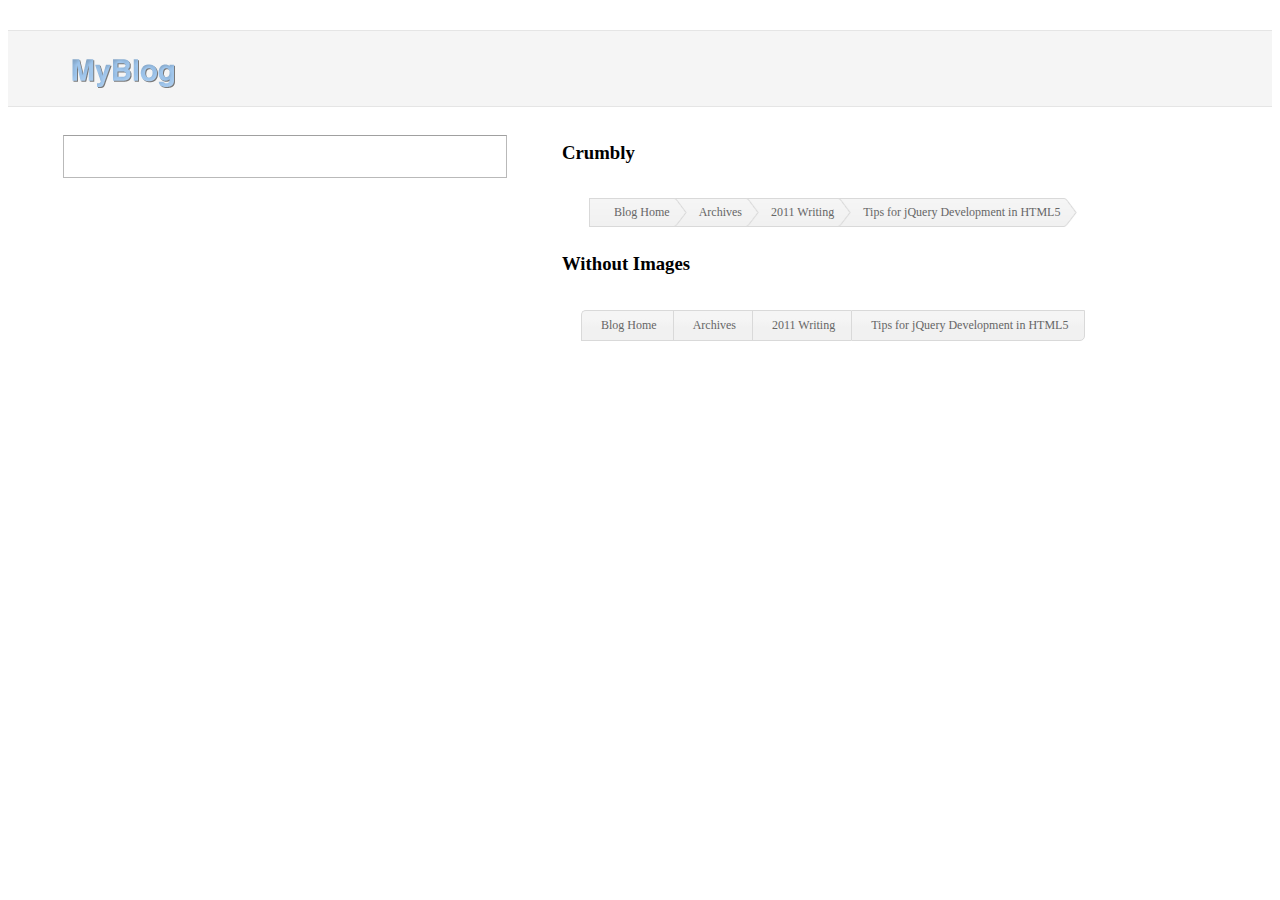
<file: assets/lib/breadcrumb/index.html>
<!DOCTYPE html>
<html lang="en">
<head>
	<meta http-equiv="Content-Type" content="text/html; charset=utf-8" />
	<title>Graceful Breadcrumb Navigation Menu[DEMO]</title>
	<link rel="stylesheet" type="text/css" href="css/global.css" />
</head>

<body>
	<div id="topbar" class="clearfix">
		<h2><img src="img/logo.png" alt="MyBlog Logo" /></h2>
		
		<div class="search">
			<form name="sform" id="sform" action="#" method="GET">
				<input autocomplete="off" type="text" name="s" id="s" spellcheck="false" />
			</form>
		</div>
	</div>
	
	<div id="content" class="clearfix">
		<h3>Crumbly</h3>
		
		<!-- with images -->
		<div id="breadcrumb">
			<ul class="crumbs">
				<li class="first"><a href="#" style="z-index:9;"><span></span>Blog Home</a></li>
				<li><a href="#" style="z-index:8;">Archives</a></li>
				<li><a href="#" style="z-index:7;">2011 Writing</a></li>
				<li><a href="#" style="z-index:6;">Tips for jQuery Development in HTML5</a></li>
			</ul>
		</div>
		
		<div class="space"></div>
		
		
		<h3>Without Images</h3>
		
		<!-- graceful degrade -->
		<div id="breadcrumb2">
			<ul class="crumbs2">
				<li class="first"><a href="#">Blog Home</a></li>
				<li><a href="#">Archives</a></li>
				<li><a href="#">2011 Writing</a></li>
				<li class="last"><a href="#">Tips for jQuery Development in HTML5</a></li>				
			</ul>
		</div>
	</div>
</body>
</html>
</file>
<file: assets/lib/breadcrumb/css/global.css>
/* global css styles */
/* @group resets */
/** { margin: 0; padding: 0; }
html { height: 101%; font-family: Arial, Tahoma, Verdana, sans-serif; }

body { font-size: 62.5%; background: #fff; }
*/
/* @group fonts */
/*h2 { font-size: 2.7em; font-family: Trebuchet MS, Georgia, sans-serif; font-style: italic; color: #b8d5f5; margin-right: 60px; float: left; padding-top: 15px; }

h3 { font-weight: normal; font-family: Verdana, Arial, sans-serif; color: #e57f0f; font-size: 1.7em; line-height: 1.9em; width: 190px; float: left; }
*/

/* @group layout */
#topbar { height: 75px; background: #f5f5f5; border-top: 1px solid #e5e5e5; border-bottom: 1px solid #e5e5e5; margin-top: 30px; padding: 0 55px; display: block; margin-bottom: 16px; }

#topbar .search { float: left; display: block; line-height: 75px; }
#topbar .search #s { border: 1px solid #b9b9b9; border-top: 1px solid #a0a0a0; font-family: Tahoma, Arial, sans-serif; color: #444; font-size: 1.3em; width: 420px; line-height: 1.5em; padding: 5px 11px; }


/* @group breadcrumb */
#content { padding: 0 55px; }

#breadcrumb, #breadcrumb2 { float: right; display: block; }
#breadcrumb ul, #breadcrumb2 ul { list-style: none; }

.crumbs { display: block; }
.crumbs li {  display: inline; }
.crumbs li.first { padding-left: 8px; }
.crumbs li a, .crumbs li a:link, .crumbs li a:visited { color: #666; display: block; float: left; font-size: 12px; margin-left: -13px; padding: 7px 17px 11px 25px; position: relative; text-decoration: none; }

.crumbs li a { background-image: url('../img/bg-crumbs.png');  background-repeat: no-repeat; background-position: 100% 0; position: relative; }
.crumbs li a:hover { color: #333; background-position: 100% -48px; cursor: pointer; }
.crumbs li a:active { color: #333; background-position: 100% -96px; }
.crumbs li.first a span { height: 29px; width: 3px; border-left: 1px solid #d9d9d9; position: absolute; top: 0px; left: 0px; }


.crumbs2 { display: block; margin-left: -13px; padding: 0; }
.crumbs2 li { display: inline; }
.crumbs2 li a, .crumbs2 li a:link, .crumbs2 li a:visited { color: #666; display: block; float: left; font-size: 12px; padding: 7px 16px 7px 19px; position: relative; text-decoration: none; border: 1px solid #d9d9d9; border-right-width: 0px; }

.crumbs2 li a  { 
	background-image: -webkit-gradient(linear,left bottom,left top,color-stop(0.45, rgb(241,241,241)),color-stop(0.73, rgb(245,245,245)));

	background-image: -moz-linear-gradient( center bottom, rgb(241,241,241) 45%, rgb(245,245,245) 73%);
	/* For Internet Explorer 5.5 - 7 */
	filter: progid:DXImageTransform.Microsoft.gradient(startColorstr=#f1f1f1, endColorstr=#f5f5f5);
	/* For Internet Explorer 8 */
	-ms-filter: "progid:DXImageTransform.Microsoft.gradient(startColorstr=#f1f1f1, endColorstr=#f5f5f5)";
}

.crumbs2 li.first a { border-top-left-radius: 5px; -moz-border-radius-topleft: 5px; -webkit-border-top-left-radius: 5px; }
.crumbs2 li.last a { border-right-width: 1px; border-bottom-right-radius: 5px; -moz-border-radius-bottomright: 5px; -webkit-border-bottom-right-radius: 5px; }

.crumbs2 li a:hover { 
	border-top-color: #c4c4c4;
	border-bottom-color: #c4c4c4;
	
	background-image: -webkit-gradient(linear,left bottom,left top,color-stop(0.45, rgb(241,241,241)),color-stop(0.73, rgb(248,248,248)));
	background-image: -moz-linear-gradient( center bottom, rgb(241,241,241) 45%, rgb(248,248,248) 73%);
	/* For Internet Explorer 5.5 - 7 */
	filter: progid:DXImageTransform.Microsoft.gradient(startColorstr=#f8f8f8, endColorstr=#f1f1f1);
	/* For Internet Explorer 8 */
	-ms-filter: "progid:DXImageTransform.Microsoft.gradient(startColorstr=#f8f8f8, endColorstr=#f1f1f1)";
	
	color: #333;
	
	-moz-box-shadow: 0px 2px 2px #e8e8e8;
	-webkit-box-shadow: 0px 2px 2px #e8e8e8;
	box-shadow: 0px 2px 2px #e8e8e8;
}

.crumbs2 li a:active {
	border-top-color: #c4c4c4;
	border-bottom-color: #c4c4c4;
	
	background-image: -webkit-gradient(linear,left bottom,left top,color-stop(0.45, rgb(224,224,224)),color-stop(0.73, rgb(235,235,235)));
	background-image: -moz-linear-gradient( center bottom, rgb(224,224,224) 45%, rgb(235,235,235) 73%);
	/* For Internet Explorer 5.5 - 7 */
	filter: progid:DXImageTransform.Microsoft.gradient(startColorstr=#ebebeb, endColorstr=#e0e0e0);
	/* For Internet Explorer 8 */
	-ms-filter: "progid:DXImageTransform.Microsoft.gradient(startColorstr=#ebebeb, endColorstr=#e0e0e0)";
	
	color: #333; 
	
	box-shadow: -1px 1px 1px 0px #dadada inset;
	-webkit-box-shadow: -1px 1px 1px 0px #dadada inset;
	-moz-box-shadow: -1px 1px 1px 0px #dadada inset;
}

/* @group clearfix classes */
.clearfix:after { content: "."; display: block; clear: both; visibility: hidden; line-height: 0; height: 0; }
.clearfix { display: inline-block; }
 
html[xmlns] .clearfix { display: block; }
* html .clearfix { height: 1%; }

.space { display: block; height: 2px; clear: both; }
</file>
